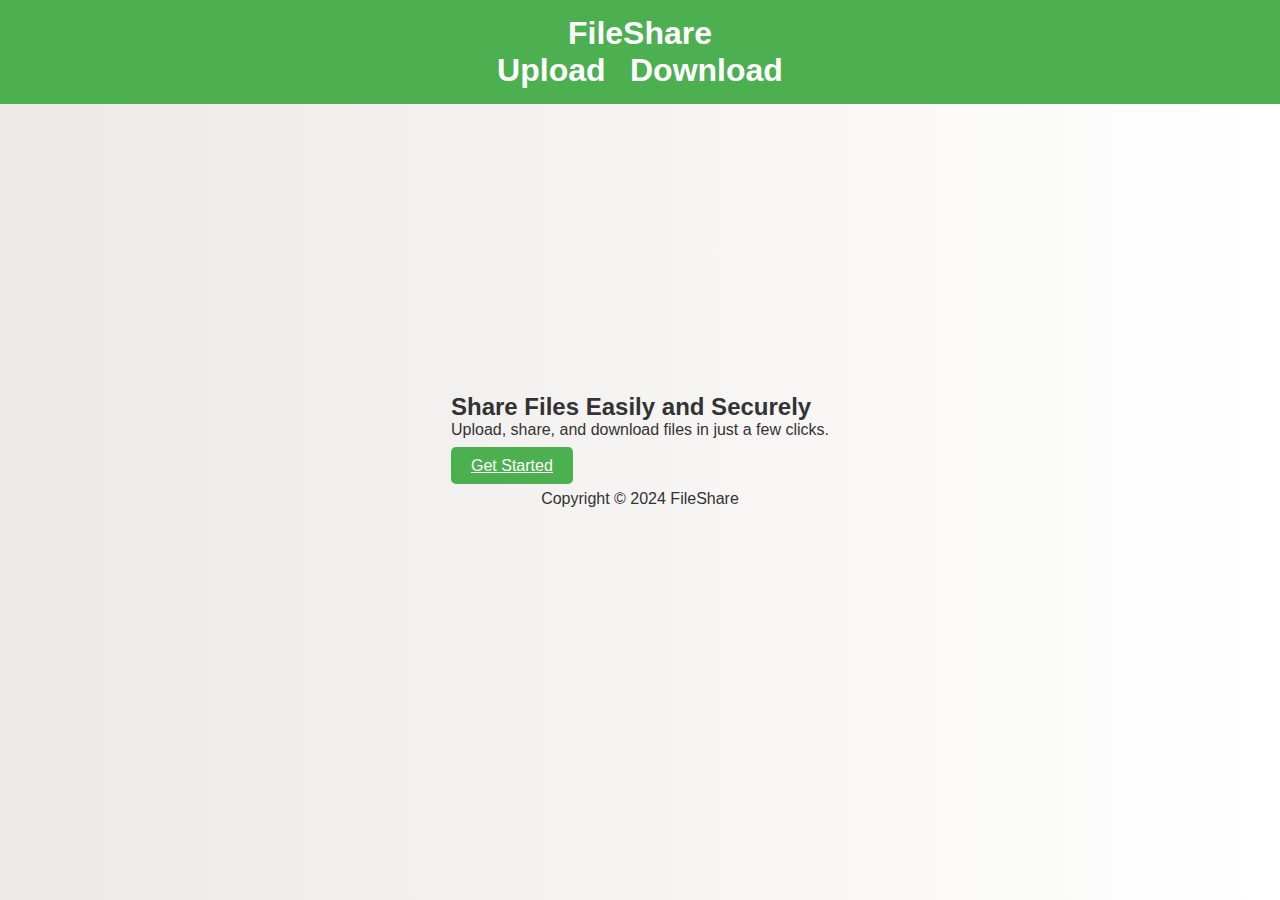
<file: index.html>
<!DOCTYPE html>
<html lang="en">
<head>
  <meta charset="UTF-8">
  <meta name="viewport" content="width=device-width, initial-scale=1.0">
  <title>FileShare - Welcome</title>
  <link rel="stylesheet" href="style.css">
</head>
<body>
  <header class="navbar">
    <h1>FileShare</h1>
    <nav>
      <a href="upload.html">Upload</a>
      <a href="download.html">Download</a>
    </nav>
  </header>

  <section class="hero">
    <h2>Share Files Easily and Securely</h2>
    <p>Upload, share, and download files in just a few clicks.</p><br/>
    <a href="upload.html" class="btn primary-btn">Get Started</a>
  </section>

  <footer>
    <p>Copyright © 2024 FileShare</p>
  </footer>
</body>
</html>
</file>
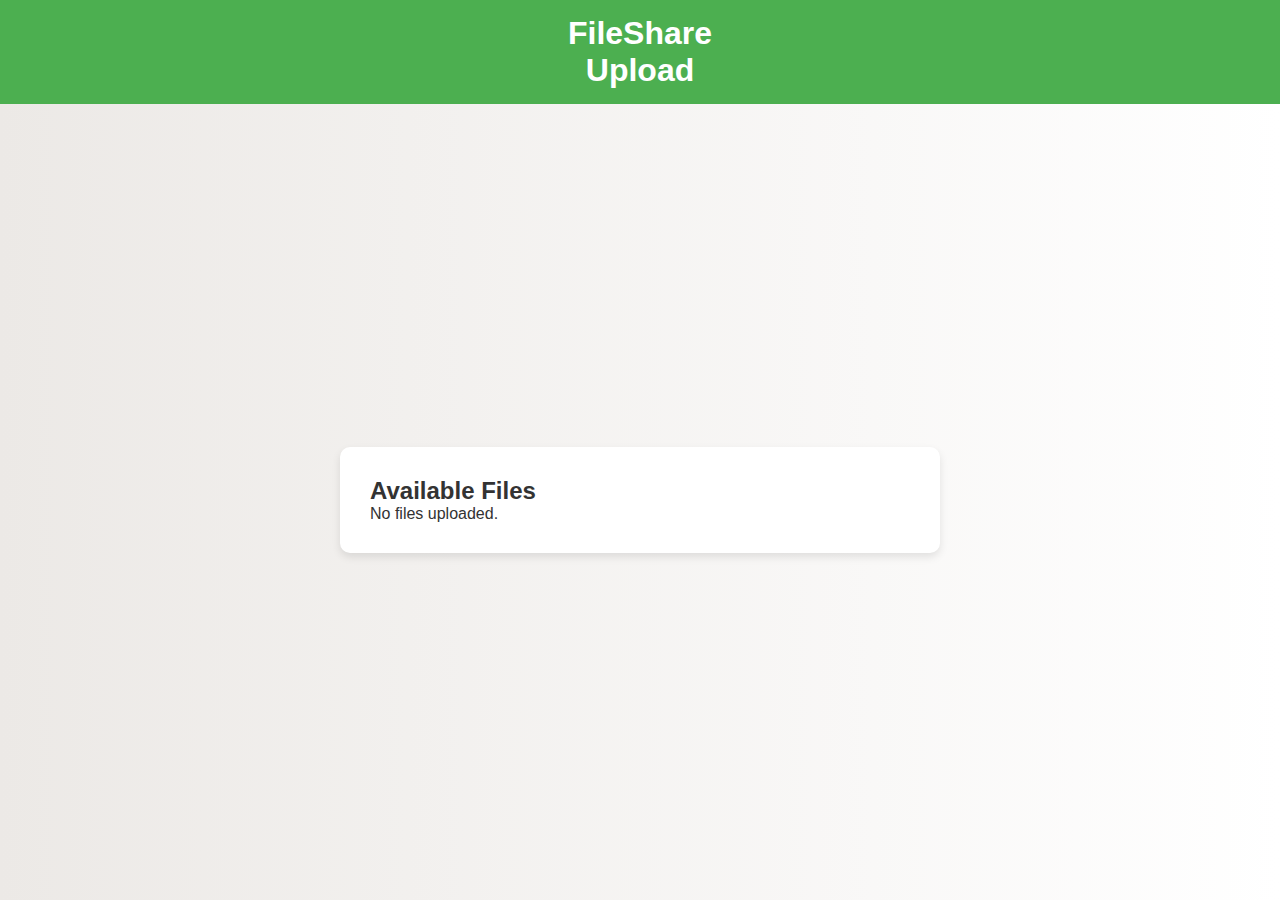
<file: download.html>
<!DOCTYPE html>
<html lang="en">
<head>
  <meta charset="UTF-8">
  <meta name="viewport" content="width=device-width, initial-scale=1.0">
  <title>Download Files</title>
  <link rel="stylesheet" href="style.css">
  <script defer src="db.js"></script>
  <script defer src="download.js"></script>
</head>
<body>
  <header class="navbar">
    <h1>FileShare</h1>
    <nav>
      <a href="upload.html">Upload</a>
    </nav>
  </header>

  <section class="download-container">
    <h2>Available Files</h2>
    <div id="fileList"></div>
  </section>
</body>
</html>
</file>
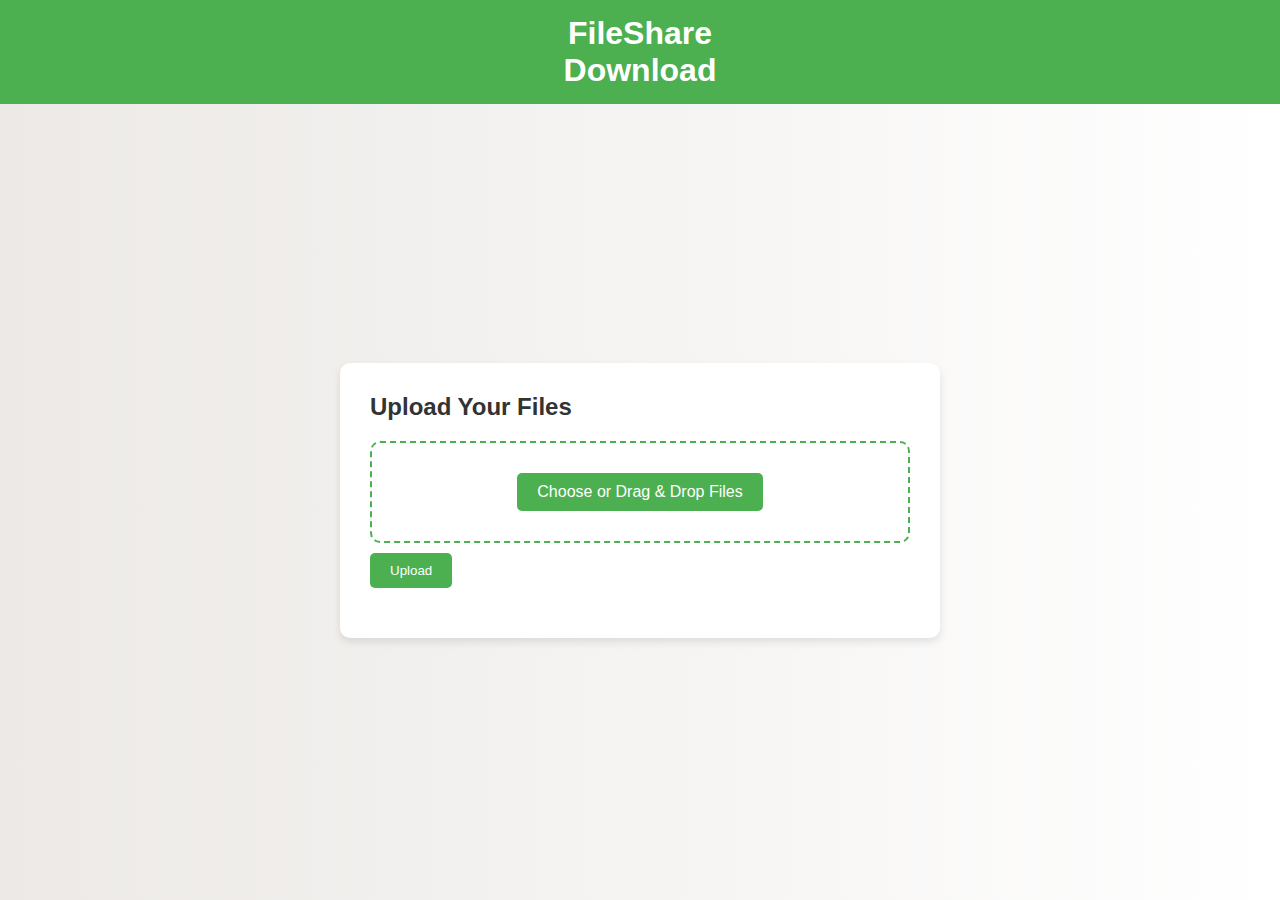
<file: upload.html>
<!DOCTYPE html>
<html lang="en">
<head>
  <meta charset="UTF-8">
  <meta name="viewport" content="width=device-width, initial-scale=1.0">
  <title>Upload Files</title>
  <link rel="stylesheet" href="style.css">
  <script defer src="db.js"></script>
  <script defer src="upload.js"></script>
</head>
<body>
  <header class="navbar">
  <h1>FileShare</h1>
    <nav>
      <a href="download.html">Download</a>
    </nav>
  </header>

  <section class="upload-container">
    <h2>Upload Your Files</h2>

    <div id="dropZone" class="drop-zone">
      <label for="fileInput" id="uploadLabel">Choose or Drag & Drop Files</label>
      <input type="file" id="fileInput" multiple>
    </div>

    <button id="uploadBtn" class="btn">Upload</button>
    <div id="statusMessage"></div>

    <div id="fileListContainer"></div>
    <div id="progressContainer"></div>
  </section>

  <script>
    const uploadBtn = document.getElementById('uploadBtn');
    const fileInput = document.getElementById('fileInput');
    const statusMessage = document.getElementById('statusMessage');
    const progressContainer = document.getElementById('progressContainer');
    const dropZone = document.getElementById('dropZone');
    const fileListContainer = document.getElementById('fileListContainer');

    // Prevent default behavior when drag events happen
    ['dragenter', 'dragover', 'dragleave', 'drop'].forEach(eventName => {
      dropZone.addEventListener(eventName, preventDefaults, false);
      document.body.addEventListener(eventName, preventDefaults, false);
    });

    // Highlight drop zone when dragging files
    ['dragenter', 'dragover'].forEach(eventName => {
      dropZone.addEventListener(eventName, highlight, false);
    });

    // Remove highlight when not dragging
    ['dragleave', 'drop'].forEach(eventName => {
      dropZone.addEventListener(eventName, unhighlight, false);
    });

    // Handle drop event
    dropZone.addEventListener('drop', handleDrop, false);

    function preventDefaults(e) {
      e.preventDefault();
      e.stopPropagation();
    }

    function highlight() {
      dropZone.classList.add('drag-over');
    }

    function unhighlight() {
      dropZone.classList.remove('drag-over');
    }

    function handleDrop(e) {
      const dt = e.dataTransfer;
      const files = dt.files;

      handleFiles(files); // Pass the files to handleFiles function
    }

    // Handle file input and drag-and-drop files
    function handleFiles(files) {
      fileInput.files = files; // Assign the dropped files to the input
      displayFileList(files);   // Display the selected files
    }

    function displayFileList(files) {
      fileListContainer.innerHTML = ''; // Clear previous list
      Array.from(files).forEach(file => {
        const fileItem = document.createElement('div');
        fileItem.textContent = file.name;
        fileListContainer.appendChild(fileItem);
      });
    }

    // Upload button click handler
    uploadBtn.addEventListener('click', async () => {
      const files = fileInput.files;

      if (files.length === 0) {
        alert('Please select a file.');
        return;
      }

      statusMessage.textContent = '';
      progressContainer.innerHTML = ''; // Clear previous progress bars

      try {
        for (const file of files) {
          await uploadFile(file);
        }
        statusMessage.textContent = 'All files uploaded successfully!';
      } catch (error) {
        console.error('Error uploading files:', error);
        statusMessage.textContent = 'Error uploading files. Please try again.';
      }
    });

    async function uploadFile(file) {
      const progressBar = document.createElement('div');
      progressBar.className = 'progress-bar';
      progressBar.innerHTML = `<span>${file.name}</span><div class="progress" style="width: 0%;"></div>`;
      progressContainer.appendChild(progressBar);

      // Simulate the upload process
      return new Promise((resolve, reject) => {
        let uploaded = 0;
        const total = 100; // Simulating 100% upload

        const interval = setInterval(() => {
          uploaded += 10; // Simulating progress
          const progress = Math.min(uploaded, total);
          progressBar.querySelector('.progress').style.width = `${progress}%`;

          if (progress >= total) {
            clearInterval(interval);
            addFile(file); // Store file in IndexedDB
            resolve();
          }
        }, 200);
      });
    }
  </script>
</body>
</html>
</file>
<file: style.css>
/* Reset styles for consistent look across browsers */
* {
    margin: 0;
    padding: 0;
    box-sizing: border-box;
  }
  
  body {
    font-family: 'Arial', sans-serif;
    background: linear-gradient(to right, #ece9e6, #ffffff);
    color: #333;
    min-height: 100vh;
    display: flex;
    flex-direction: column;
    justify-content: center;
    align-items: center;
  }
  
  .navbar {
    background-color: #4caf50;
    color: white;
    width: 100%;
    padding: 15px;
    text-align: center;
    position: fixed;
    top: 0;
    z-index: 10;
  }
  

  .navbar a {
    color: white;
    text-decoration: none;
    margin: 0 10px;
    font-weight: bold;
    transition: color 0.3s ease;
      font-size:32px;
  }
  
  .navbar nav a:hover {
    color: #ddd;
  }
  
  footer{
    margin-top: 15px;
  }
  .upload-container, .download-container {
    max-width: 600px;
    width: 90%;
    background-color: white;
    margin-top: 100px;
    padding: 30px;
    border-radius: 10px;
    box-shadow: 0 4px 8px rgba(0, 0, 0, 0.1);
    transition: transform 0.3s ease;
  }
  
  .upload-container:hover, .download-container:hover {
    transform: scale(1.02);
  }
  
  input[type="file"] {
    display: none;
  }
  
  #uploadLabel {
    display: inline-block;
    padding: 10px 20px;
    background-color: #4caf50;
    color: white;
    border-radius: 5px;
    cursor: pointer;
    transition: background 0.3s ease;
  }
  
  #uploadLabel:hover {
    background-color: #45a049;
  }
  
  .btn {
    background-color: #4caf50;
    color: white;
    border: none;
    padding: 10px 20px;
    border-radius: 5px;
    cursor: pointer;
    margin-top: 10px;
    transition: background-color 0.3s ease;
  }
  
  .btn:hover {
    background-color: #45a049;
  }
  
  .file-item {
    display: flex;
    justify-content: space-between;
    margin: 10px 0;
  }
  
  .file-item p {
    margin: 0;
    font-weight: bold;
  }
  
  #progressBar {
    width: 0;
    height: 5px;
    background-color: #4caf50;
    border-radius: 5px;
    transition: width 0.4s ease;
  }
  
  .drop-zone {
    border: 2px dashed #4caf50;
    padding: 30px;
    text-align: center;
    margin-top: 20px;
    border-radius: 10px;
    transition: background-color 0.3s ease;
  }
  
  .drop-zone.drag-over {
    background-color: #f0fff0;
    border-color: #45a049;
  }
  
  #progressContainer {
    margin-top: 20px;
  }
  
  .progress-bar {
    margin: 10px 0;
    background-color: #f1f1f1;
    border-radius: 5px;
    overflow: hidden;
  }
  
  .progress {
    height: 10px;
    background-color: #4caf50;
    transition: width 0.4s ease;
  }
</file>
